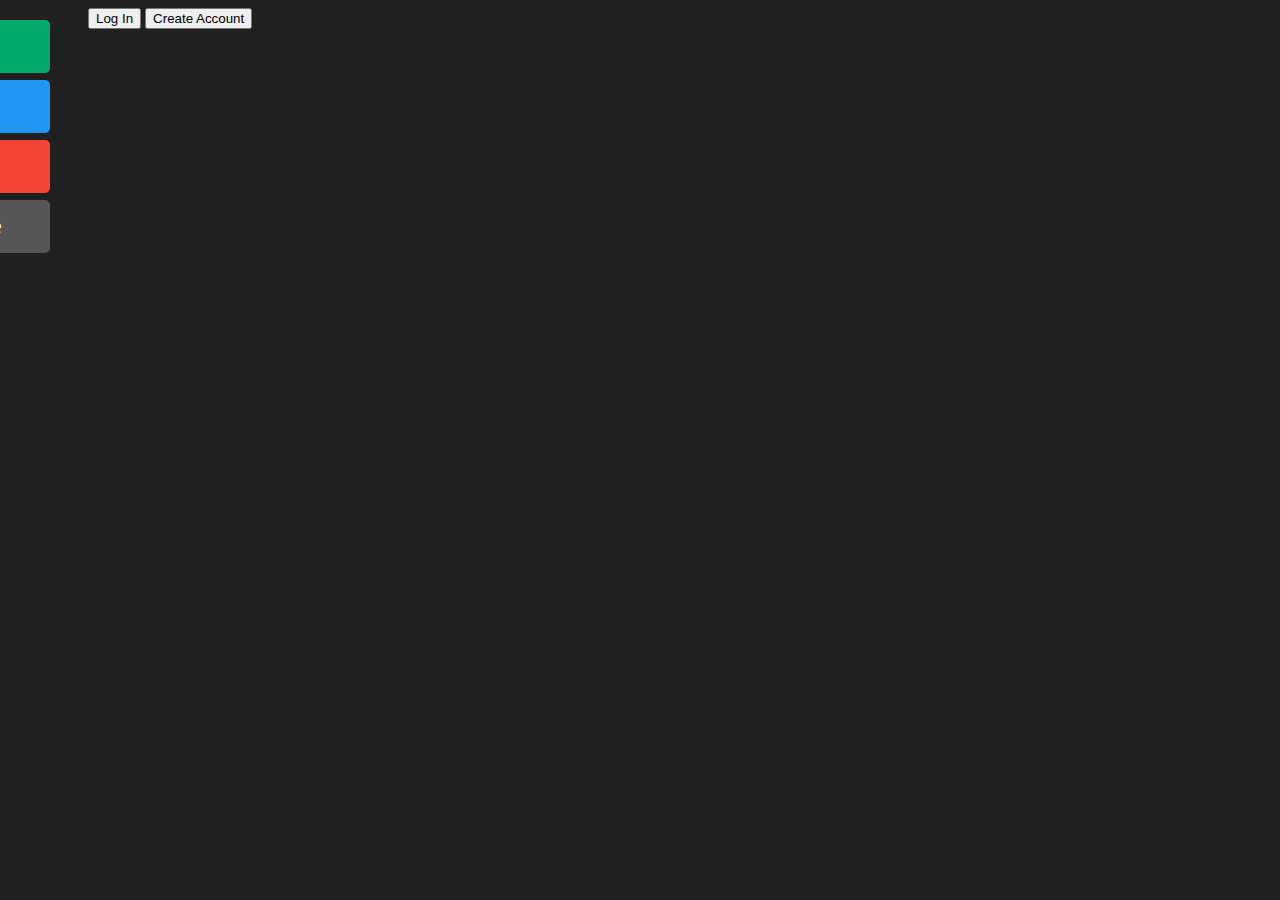
<file: static/index.html>
<!DOCTYPE html>
<html lang="en">
<head>
  <meta name="viewport" content="width=device-width, initial-scale=1">
  <title>Time Keep</title>
  <link rel="stylesheet" type="text/css" href="style.css" />
</head>
<body>

<div id="mySidenav" class="sidenav">
  <a href="index.html" id="index">Index</a>
  <a href="entry.html" id="enter">Enter</a>
  <a href="view.html" id="view">View</a>
  <a href="analyze.html" id="analyze">Analyze</a>
</div>

<div style="margin-left:80px;">
  <input type="button" class="button" value="Log In">
  <input type="button" class="button" value="Create Account">
</div>
</body>
</html>
</file>
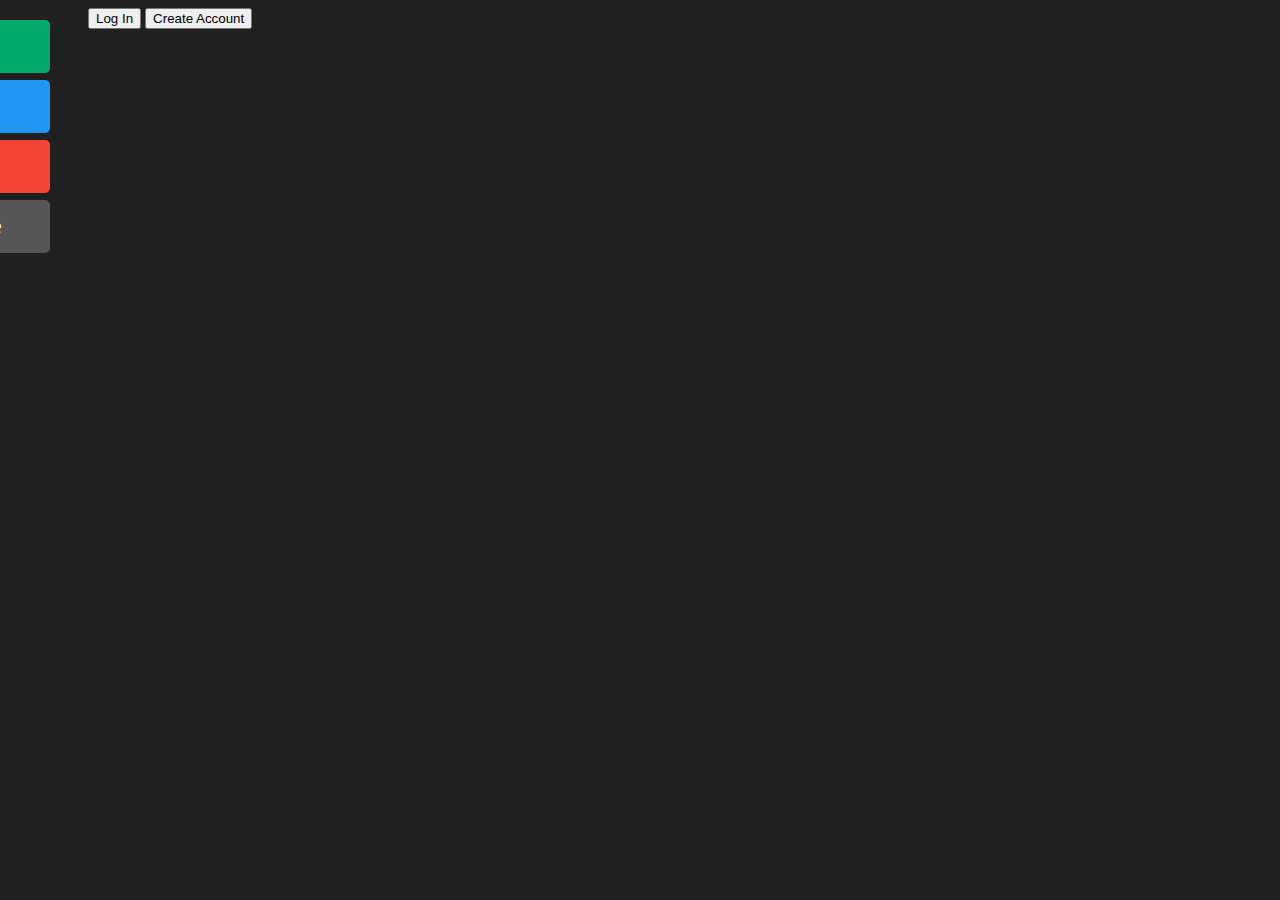
<file: templates/index.html>
<!DOCTYPE html>
<html>
<head>
  <meta name="viewport" content="width=device-width, initial-scale=1">
  <title>Time Keep</title>
  <link rel="stylesheet" type="text/css" href="../static/style.css" />
</head>
<body>

<div id="mySidenav" class="sidenav">
  <a href="index.html" id="index">Index</a>
  <a href="entry.html" id="enter">Enter</a>
  <a href="view.html" id="view">View</a>
  <a href="analyze.html" id="analyze">Analyze</a>
</div>

<div style="margin-left:80px;">
  <input type="button" class="button" value="Log In">
  <input type="button" class="button" value="Create Account">
</div>
</body>
</html>
</file>
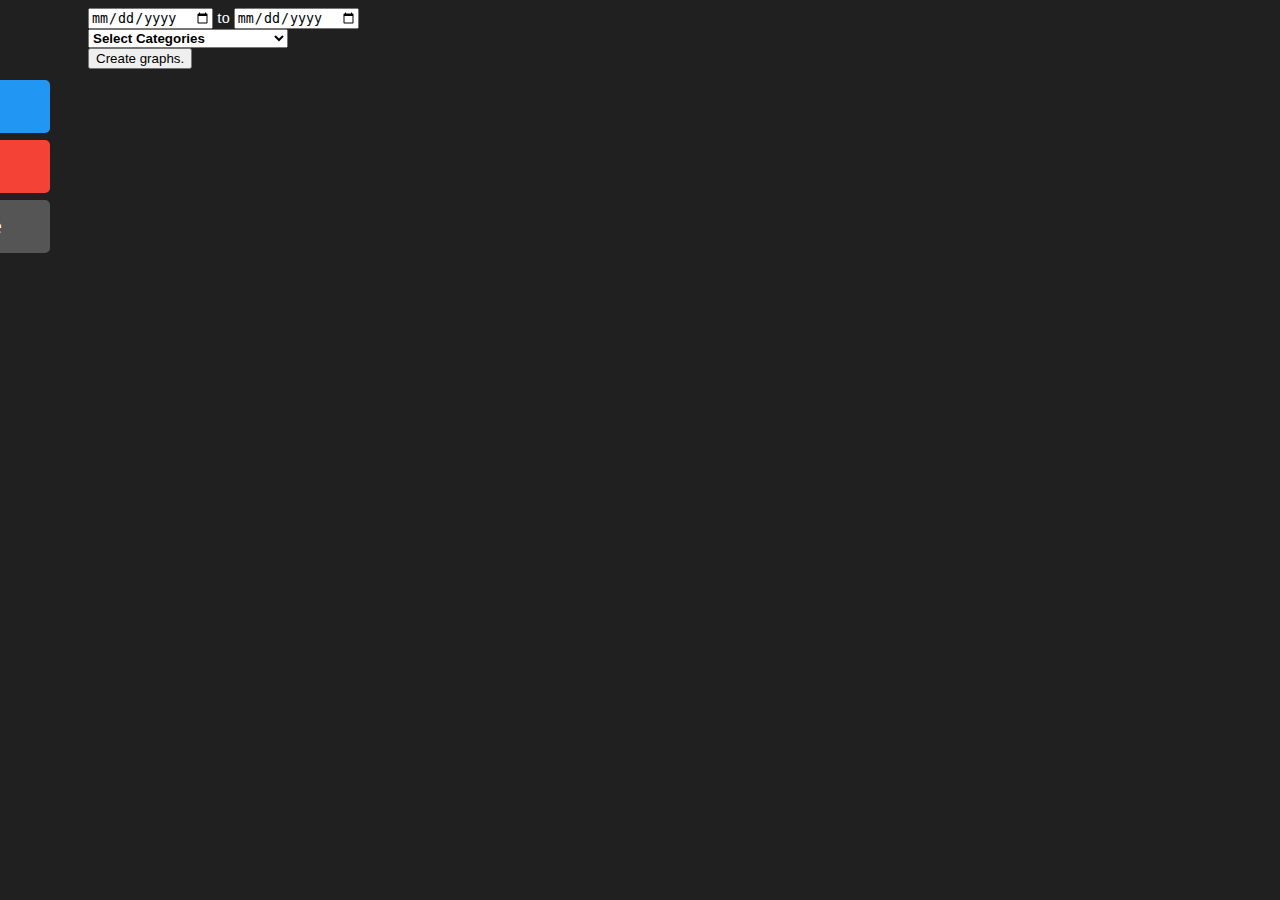
<file: static/analyze.html>
<!DOCTYPE html>
<html lang="en">
<head>
  <meta name="viewport" content="width=device-width, initial-scale=1">
  <title>Analyze Time Sheets</title>
  <link rel="stylesheet" type="text/css" href="style.css" />
  <script src="https://cdn.bokeh.org/bokeh/release/bokeh-2.4.0.min.js"
        crossorigin="anonymous"></script>
  <script src="https://cdn.bokeh.org/bokeh/release/bokeh-widgets-2.4.0.min.js"
          crossorigin="anonymous"></script>
  <script src="https://cdn.bokeh.org/bokeh/release/bokeh-tables-2.4.0.min.js"
          crossorigin="anonymous"></script>
  <script src="https://cdn.bokeh.org/bokeh/release/bokeh-gl-2.4.0.min.js"
          crossorigin="anonymous"></script>
  <script src="https://cdn.bokeh.org/bokeh/release/bokeh-mathjax-2.4.0.min.js"
          crossorigin="anonymous"></script>
</head>
<body>

<div id="mySidenav" class="sidenav">
  <a href="entry.html" id="enter">Enter</a>
  <a href="view.html" id="view">View</a>
  <a href="analyze.html" id="analyze">Analyze</a>
</div>

<div style="margin-left:80px;">
  <input type="date" id="datepick3" name="d3" placeholder="Date(MM/DD/YYYY)" />
  to
  <input type="date" id="datepick4" name="d4" placeholder="Date(MM/DD/YYYY)" />

  <form>
    <div class="multiselect">
      <div class="selectBox" onclick="showCheckboxes()">
        <select>
          <option>Select Categories</option>
        </select>
        <div class="overSelect"></div>
      </div>
      <div id="checkboxes">
        <label for="one">
          <input type="checkbox" id="one" />Cat 1</label>
        <label for="two">
          <input type="checkbox" id="two" />Cat 2</label>
      </div>
    </div>
  </form>

  <input type="button" class="button" onclick="updatePlot()" value="Create graphs.">

  <script>
  function updatePlot(){
    const item = getUserPlots("user1",null,null);
    if (item === null) {
      console.error("User has no data; cannot plot");
      return;
    }
    Bokeh.embed.embed_item(item);
  }
  </script>

  <div class="bk-root" id="070db4f2-c298-46b7-9f3f-411ef0d6974c" data-root-id="1734"></div>



</div>
</body>
<script type="text/javascript" src="scripts.js"></script>

<script src="https://cdn.bokeh.org/bokeh/release/bokeh-2.4.0.min.js"
        crossorigin="anonymous"></script>
<script src="https://cdn.bokeh.org/bokeh/release/bokeh-widgets-2.4.0.min.js"
        crossorigin="anonymous"></script>
<script src="https://cdn.bokeh.org/bokeh/release/bokeh-tables-2.4.0.min.js"
        crossorigin="anonymous"></script>
<script src="https://cdn.bokeh.org/bokeh/release/bokeh-gl-2.4.0.min.js"
        crossorigin="anonymous"></script>
<script src="https://cdn.bokeh.org/bokeh/release/bokeh-mathjax-2.4.0.min.js"
        crossorigin="anonymous"></script>
</html>
</file>
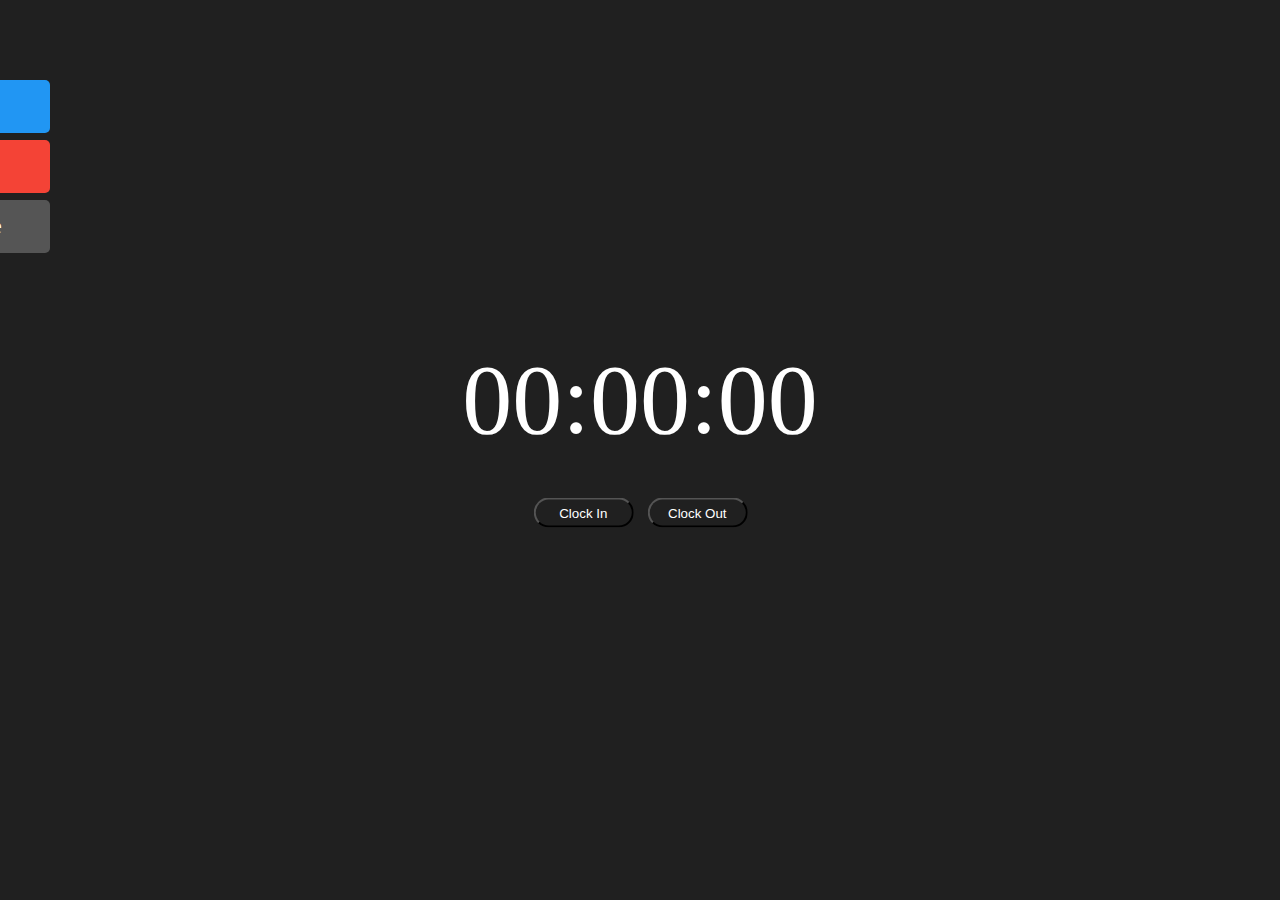
<file: static/entry.html>
<!DOCTYPE html>
<html lang="en">
<head>
  <meta name="viewport" content="width=device-width, initial-scale=1">
  <title>Enter Time Entry</title>
  <link rel="stylesheet" type="text/css" href="style.css" />
</head>
<body>

<div id="mySidenav" class="sidenav">
  <a href="entry.html" id="enter">Enter</a>
  <a href="view.html" id="view">View</a>
  <a href="analyze.html" id="analyze">Analyze</a>
</div>

<div style="margin-left:80px;">
  <div id="stopwatch">
      00:00:00
  </div>

  <ul id="buttons">
      <li><button id="clock" onclick="clockIn()">Clock In</button></li>
      <li><button onclick="resetTimer()">Clock Out</button></li>

  </ul>
  <script src="scripts.js"></script>


</div>
</body>

</html>
</file>
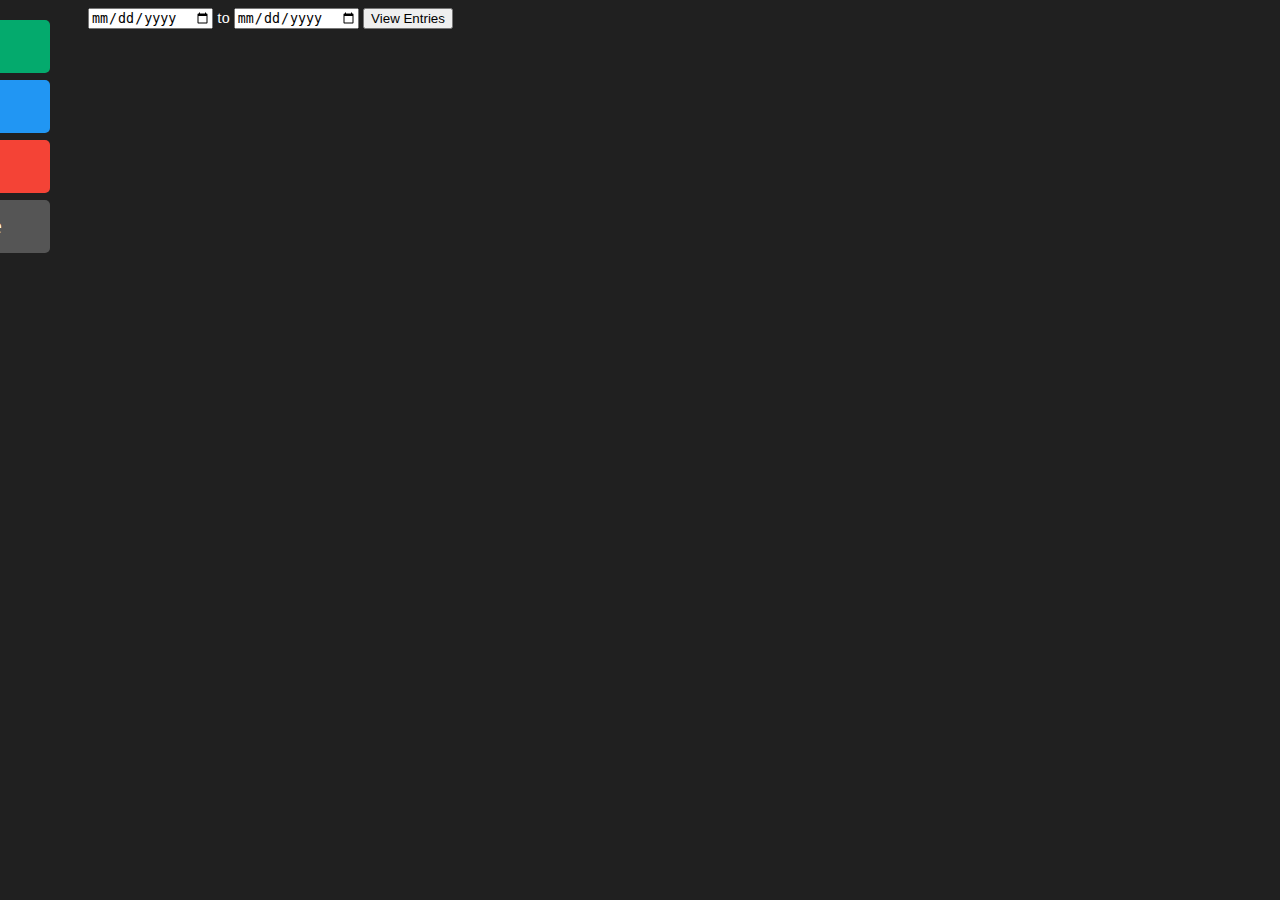
<file: static/view.html>
<!DOCTYPE html>
<html lang="en">
<head>
  <meta name="viewport" content="width=device-width, initial-scale=1">
  <title>View Time Sheets</title>
  <link rel="stylesheet" type="text/css" href="style.css" />
</head>
<body>

<div id="mySidenav" class="sidenav">
  <a href="index.html" id="index">Index</a>
  <a href="entry.html" id="enter">Enter</a>
  <a href="view.html" id="view">View</a>
  <a href="analyze.html" id="analyze">Analyze</a>
</div>

<div style="margin-left:80px;">
  <input type="date" id="datepick1" name="d1" placeholder="Date(MM/DD/YYYY)" />
  to
  <input type="date" id="datepick2" name="d2" placeholder="Date(MM/DD/YYYY)" />
  <input type="button" class="button" onclick="getUserTasks('user1', null, null)" value="View Entries">
</div>
</body>
</html>
</file>
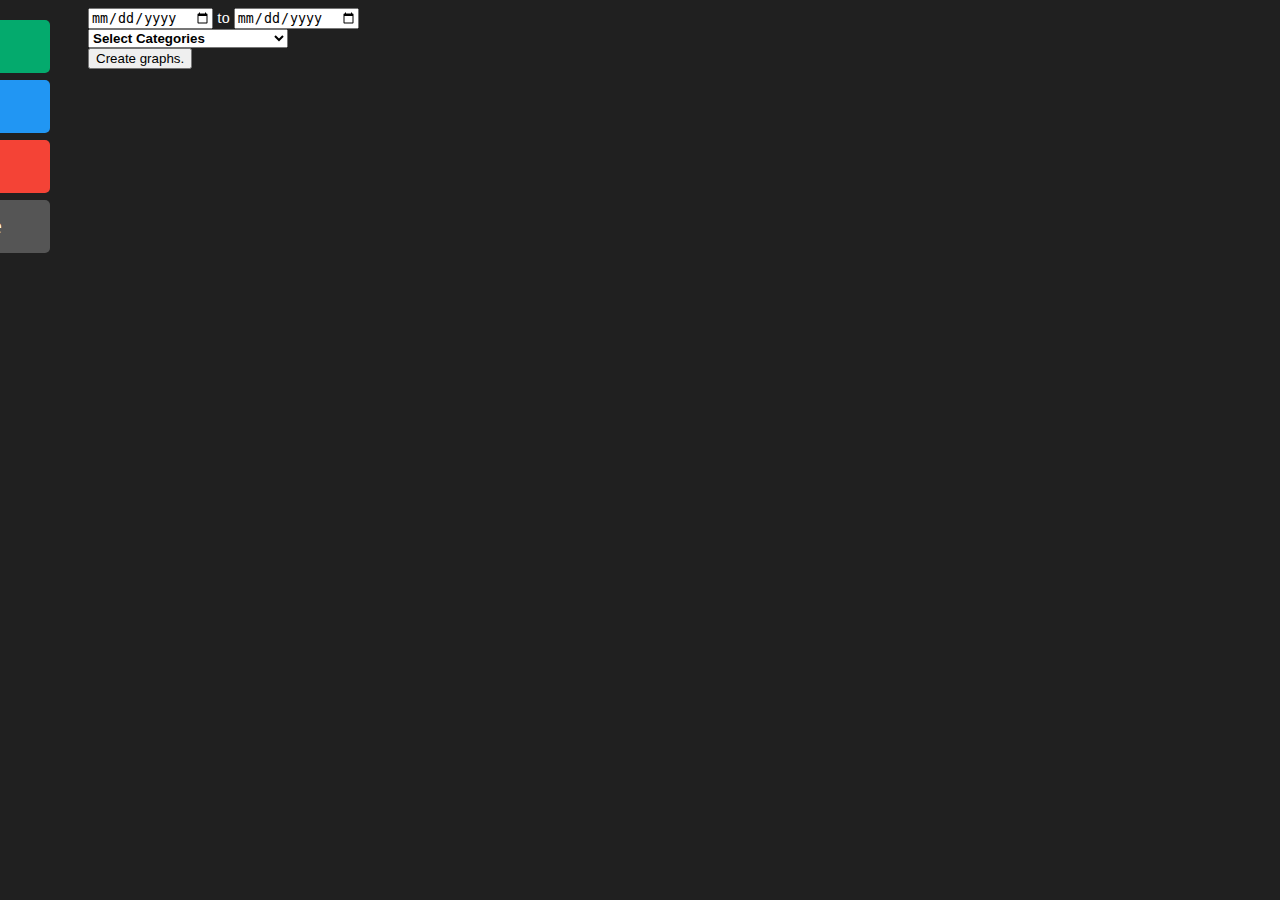
<file: templates/analyze.html>
<!DOCTYPE html>
<html>
<head>
  <meta name="viewport" content="width=device-width, initial-scale=1">
  <title>Analyze Time Sheets</title>
  <link rel="stylesheet" type="text/css" href="../static/style.css" />
</head>
<body>

<div id="mySidenav" class="sidenav">
  <a href="index.html" id="index">Index</a>
  <a href="entry.html" id="enter">Enter</a>
  <a href="view.html" id="view">View</a>
  <a href="analyze.html" id="analyze">Analyze</a>
</div>

<div style="margin-left:80px;">
  <input type="date" id="datepick3" name="d3" placeholder="Date(MM/DD/YYYY)" />
  to
  <input type="date" id="datepick4" name="d4" placeholder="Date(MM/DD/YYYY)" />

  <form>
    <div class="multiselect">
      <div class="selectBox" onclick="showCheckboxes()">
        <select>
          <option>Select Categories</option>
        </select>
        <div class="overSelect"></div>
      </div>
      <div id="checkboxes">
        <label for="one">
          <input type="checkbox" id="one" />Cat 1</label>
        <label for="two">
          <input type="checkbox" id="two" />Cat 2</label>
      </div>
    </div>
  </form>

  <input type="button" class="button" value="Create graphs.">


</div>
</body>
<script type="text/javascript" src="../static/scripts.js"></script>
</html>
</file>
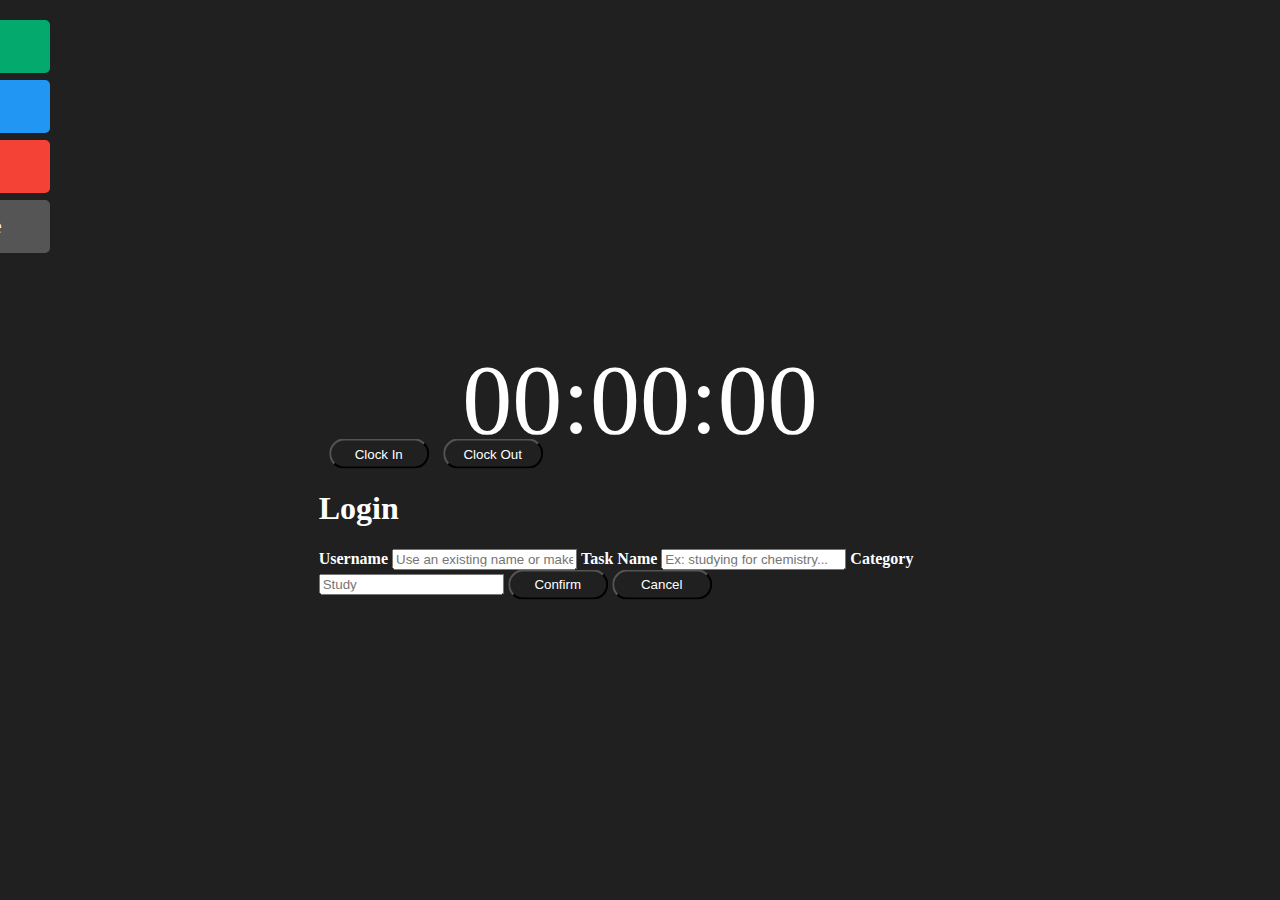
<file: templates/entry.html>
<!DOCTYPE html>
<html>
<head>
  <meta name="viewport" content="width=device-width, initial-scale=1">
  <title>Enter Time Entry</title>
  <link rel="stylesheet" type="text/css" href="../static/style.css" />
</head>
<body>

<div id="mySidenav" class="sidenav">
  <a href="index.html" id="index">Index</a>
  <a href="entry.html" id="enter">Enter</a>
  <a href="view.html" id="view">View</a>
  <a href="analyze.html" id="analyze">Analyze</a>
</div>

<div style="margin-left:80px;">
  <div id="stopwatch">
      00:00:00
  </div>

  <ul id="buttons">
      <li><button id="clock" onclick="clockIn()">Clock In</button></li>
      <li><button onclick="resetTimer()">Clock Out</button>
        <div class="form-popup" id="myForm">
          <form action="/action_page.php" class="form-container">
            <h1>Login</h1>

            <label for="user"><b>Username</b></label>
            <input type="text" placeholder="Use an existing name or make a new one!" name="user" required>

            <label for="task_name"><b>Task Name</b></label>
            <input type="text" placeholder="Ex: studying for chemistry..." name="task_name" required>

            <label for="cat"><b>Category</b></label>
            <input type="cat" placeholder="Study" name="cat">

            <button type="submit" class="btn">Confirm</button>
            <button type="button" class="btn cancel" onclick="closeForm()">Cancel</button>
          </form>
      </div>
      </li>

  </ul>

</div>
</body>
<script src="../static/scripts.js"></script>
</html>
</file>
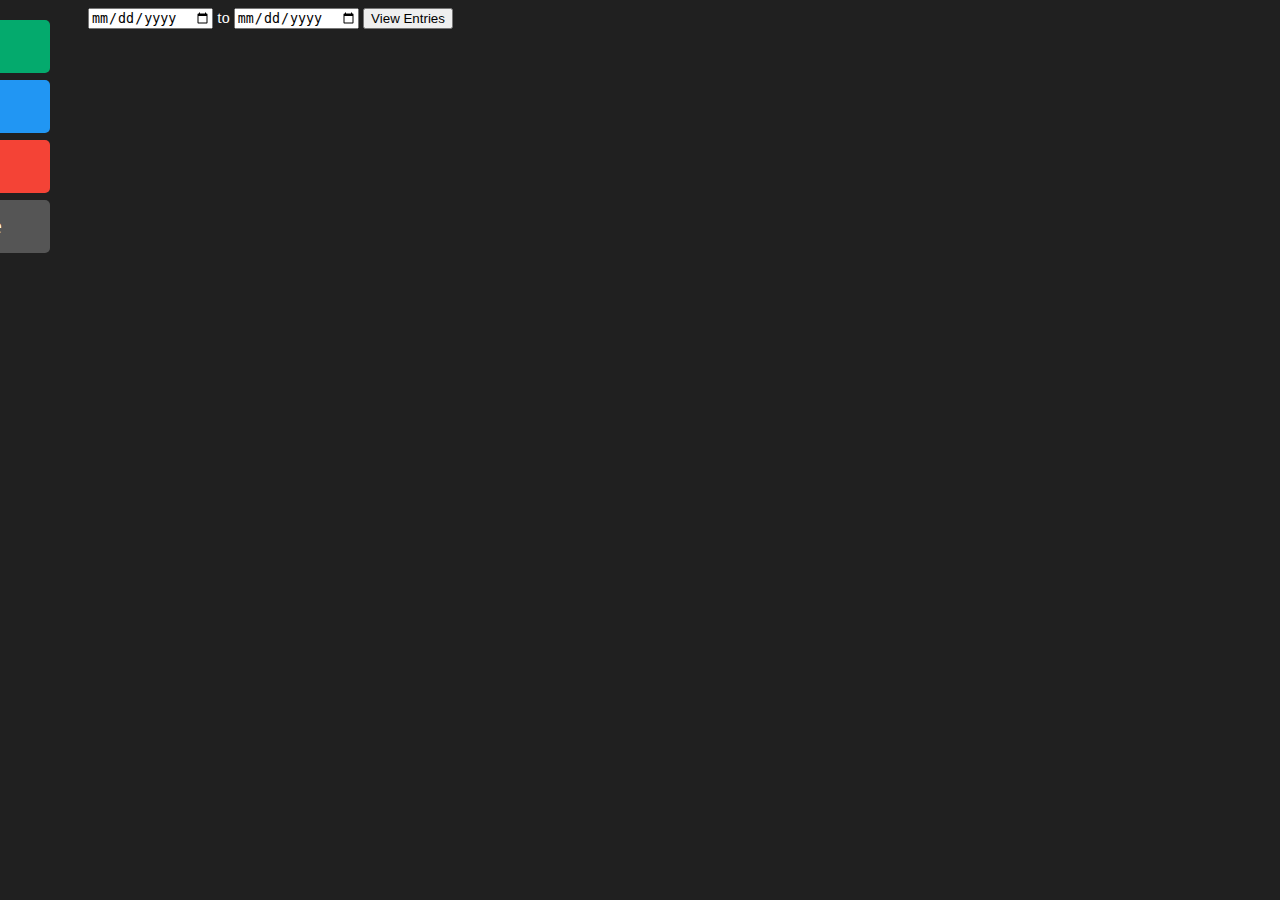
<file: templates/view.html>
<!DOCTYPE html>
<html>
<head>
  <meta name="viewport" content="width=device-width, initial-scale=1">
  <title>View Time Sheets</title>
  <link rel="stylesheet" type="text/css" href="../static/style.css" />
</head>
<body>

<div id="mySidenav" class="sidenav">
  <a href="index.html" id="index">Index</a>
  <a href="entry.html" id="enter">Enter</a>
  <a href="view.html" id="view">View</a>
  <a href="analyze.html" id="analyze">Analyze</a>
</div>

<div style="margin-left:80px;">
  <input type="date" id="datepick1" name="d1" placeholder="Date(MM/DD/YYYY)" />
  to
  <input type="date" id="datepick2" name="d2" placeholder="Date(MM/DD/YYYY)" />
  <input type="button" class="button" value="View Entries">
</div>
</body>
</html>
</file>
<file: static/style.css>
#mySidenav a {
  position: absolute;
  left: -80px;
  transition: 0.3s;
  padding: 15px;
  width: 100px;
  text-decoration: none;
  font-size: 20px;
  color: white;
  border-radius: 0 5px 5px 0;
}

#mySidenav a:hover {
  left: 0;
}

#index {
  top: 20px;
  background-color: #04AA6D;
}

#enter {
  top: 80px;
  background-color: #2196F3;
}

#view {
  top: 140px;
  background-color: #f44336;
}

#analyze {
  top: 200px;
  background-color: #555
}


.multiselect {
  width: 200px;
}

.selectBox {
  position: relative;
}

.selectBox select {
  width: 100%;
  font-weight: bold;
}

.overSelect {
  position: absolute;
  left: 0;
  right: 0;
  top: 0;
  bottom: 0;
}

#checkboxes {
  display: none;
  border: 1px #dadada solid;
}

#checkboxes label {
  display: block;
}

#checkboxes label:hover {
  background-color: #1e90ff;
}




body {
    background: #202020;
    color: white;
}
button {
    width: 100px;
    height: 30px;
    border: 3px soldi white;
    border-radius: 50px;
    background: #202020;
    color: white;
    cursor: pointer;
    outline: none;
}

#stopwatch {
    font-size: 100px;
    position: absolute;
    top: 45%;
    left: 50%;
    transform: translate(-50%, -55%);
}
#buttons {
    position: absolute;
    top: 55%;
    left: 48.4%;
    transform: translate(-51.6%, -45%);
}
#buttons li {
    display: inline;
    padding-left: 10px;
}
</file>
